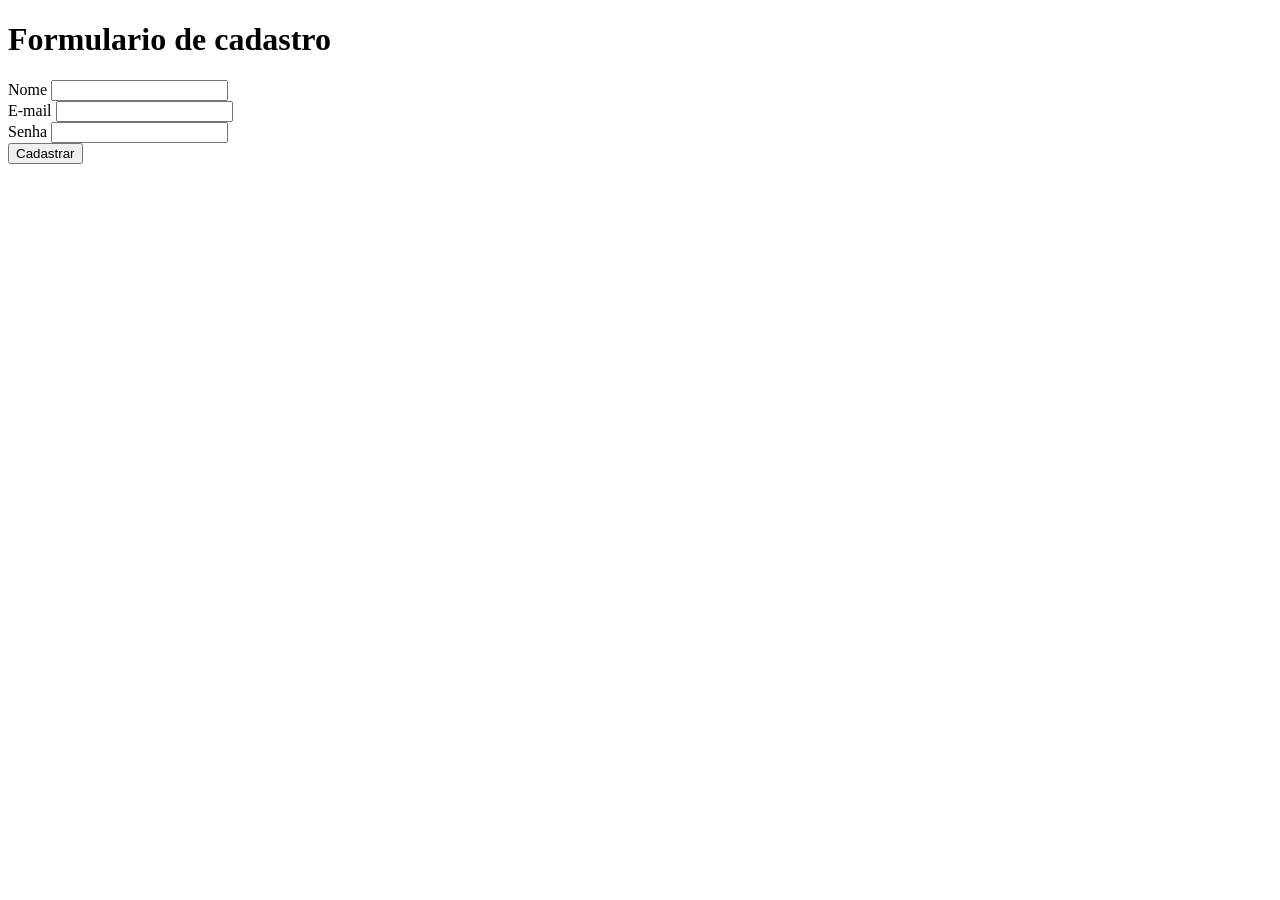
<file: Formulários.html>
<!DOCTYPE html>
<html lang="pt-br">
<head>
    <meta charset="UTF-8">
    <meta name="viewport" content="width=device-width, initial-scale=1.0">
    <title>Formulários</title>
</head>
<header>
    <h1>Formulario de cadastro</h1>
</header>
<body>
    <form> 
    <label for="text">Nome</label>
    <input id="text" type="text">
    <br />
    <label for="text">E-mail</label>
    <input id="text" type="email">
    <br />
    <label for="password">Senha</label>
    <input id="password" type="password">
    <br />
    <button type="submit"> 
        Cadastrar
    </button>
    </form>
</body>
</html>
</file>
